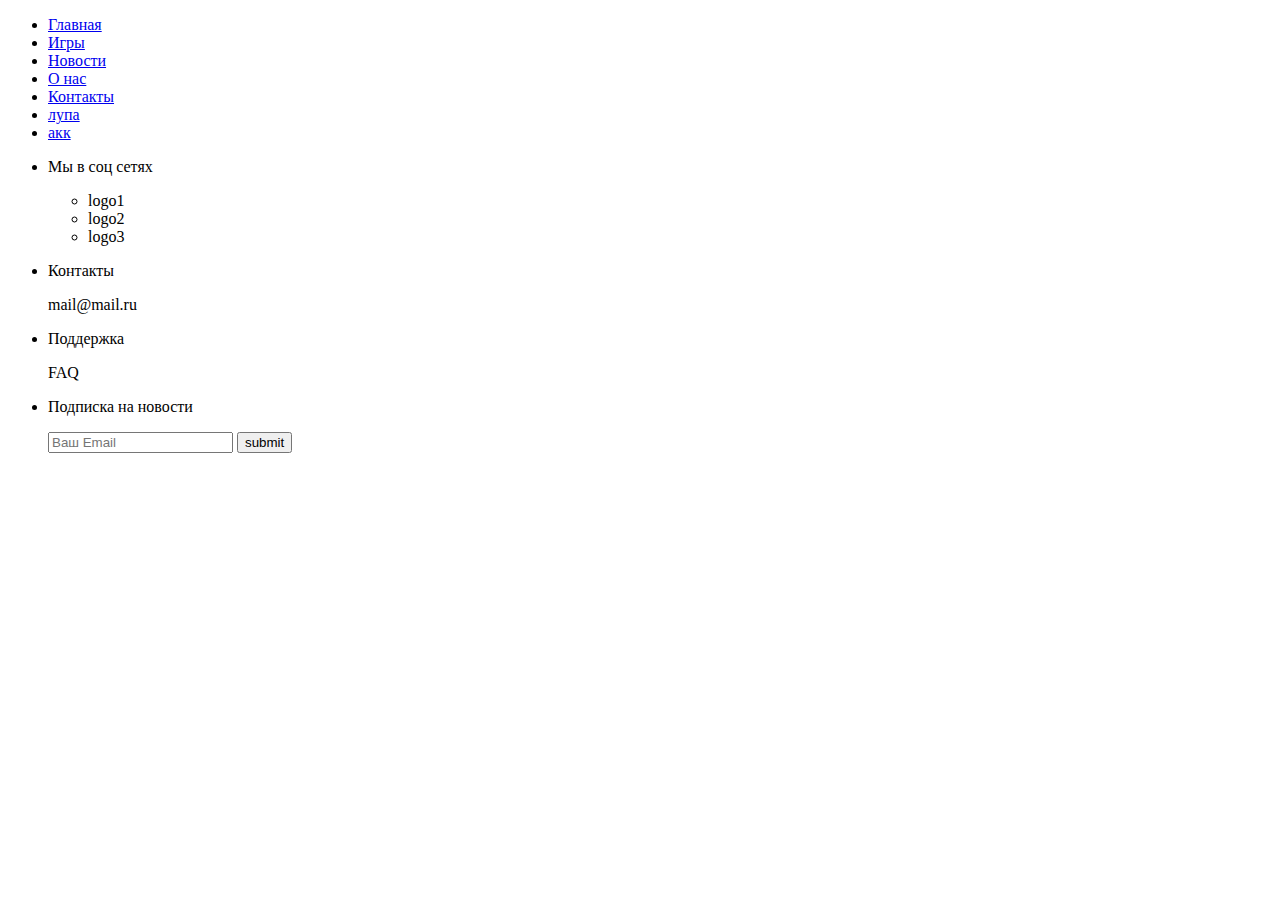
<file: frontend/public/index.html>
<!DOCTYPE html>
<html lang="en">
  <head>
    <meta charset="utf-8" />
    <link rel="icon" href="%PUBLIC_URL%/favicon.ico" />
    <meta name="viewport" content="width=device-width, initial-scale=1" />
    <meta name="theme-color" content="#000000" />
    <meta
      name="description"
      content="Web site created using create-react-app"
    />
    <link rel="apple-touch-icon" href="%PUBLIC_URL%/logo192.png" />
    <link rel="manifest" href="%PUBLIC_URL%/manifest.json" />
    <title>React App</title>
  </head>
  <body>
    <noscript>You need to enable JavaScript to run this app.</noscript>
    <div id="root"></div>

    <header>
      <div class="wrapper">
        <ul class="top_menu">
          <li class="top_menu_item"><a href="#">Главная</a></li>
          <li class="top_menu_item"><a href="#">Игры</a></li>
          <li class="top_menu_item"><a href="#">Новости</a></li>
          <li class="top_menu_item"><a href="#">О нас</a></li>
          <li class="top_menu_item"><a href="#">Контакты</a></li>
          <li class="top_menu_item"><a href="#">лупа</a></li>
          <li class="top_menu_item"><a href="#">акк</a></li>
        </ul>
      </div>
    </header>

    <section class="games_news">

    </section>


    <footer>
      <div class="wrapper">
        <ul class="footer_menu">
          <!-- соц сети -->
          <li class="footer_menu_item footer.social"> 
            <p>Мы в соц сетях</p>
            <ul class="social_list"">
              <li class="social_list_item">logo1</li>
              <li class="social_list_item">logo2</li>
              <li class="social_list_item">logo3</li>
            </ul>
          </li>
          <!-- контакты -->
          <li class="footer_menu_item footer.contacts">
            <p>Контакты</p>
            <p class="orange_footer_text">mail@mail.ru</p>
          </li>
          <!-- поддержка -->
          <li class="footer_menu_item footer.support">
            <p>Поддержка</p>
            <p class="orange_footer_text">FAQ</p>
          </li>
          <!-- новости подписка -->
          <li class="footer_menu_item footer.news_subscribe">
            <p>Подписка на новости</p>
            <form action="#">
              <input type="text" name="" placeholder="Ваш Email">
              <button type="submit">submit</button>
            </form>
          </li>
        </ul>
      </div>
    </footer>
    

  </body>
</html>
</file>
